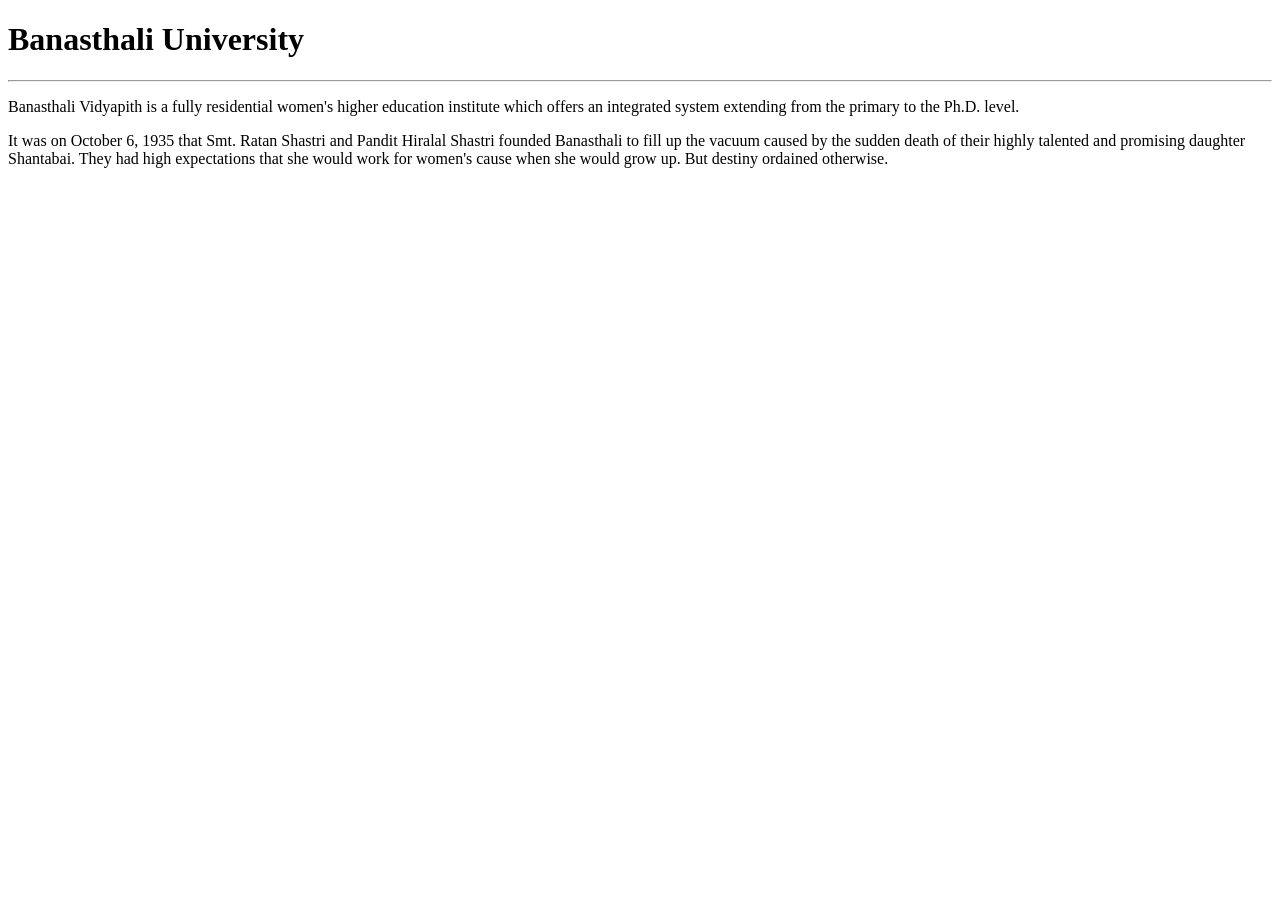
<file: Q1.html>
<!DOCTYPE html>
<html>
<head>
    <title>Your Web Document</title>
</head>
<body>
    <h1>Banasthali University</h1>
    <hr>
    <p>Banasthali Vidyapith is a fully residential women's higher education institute which offers an integrated system extending from the primary to the Ph.D. level.</p>
    <p>It was on October 6, 1935 that Smt. Ratan Shastri and Pandit Hiralal Shastri founded Banasthali to fill up the vacuum caused by the sudden death of their highly talented and promising daughter Shantabai. They had high expectations that she would work for women's cause when she would grow up. But  destiny  ordained  otherwise.</p>
</body>
</html>
</file>
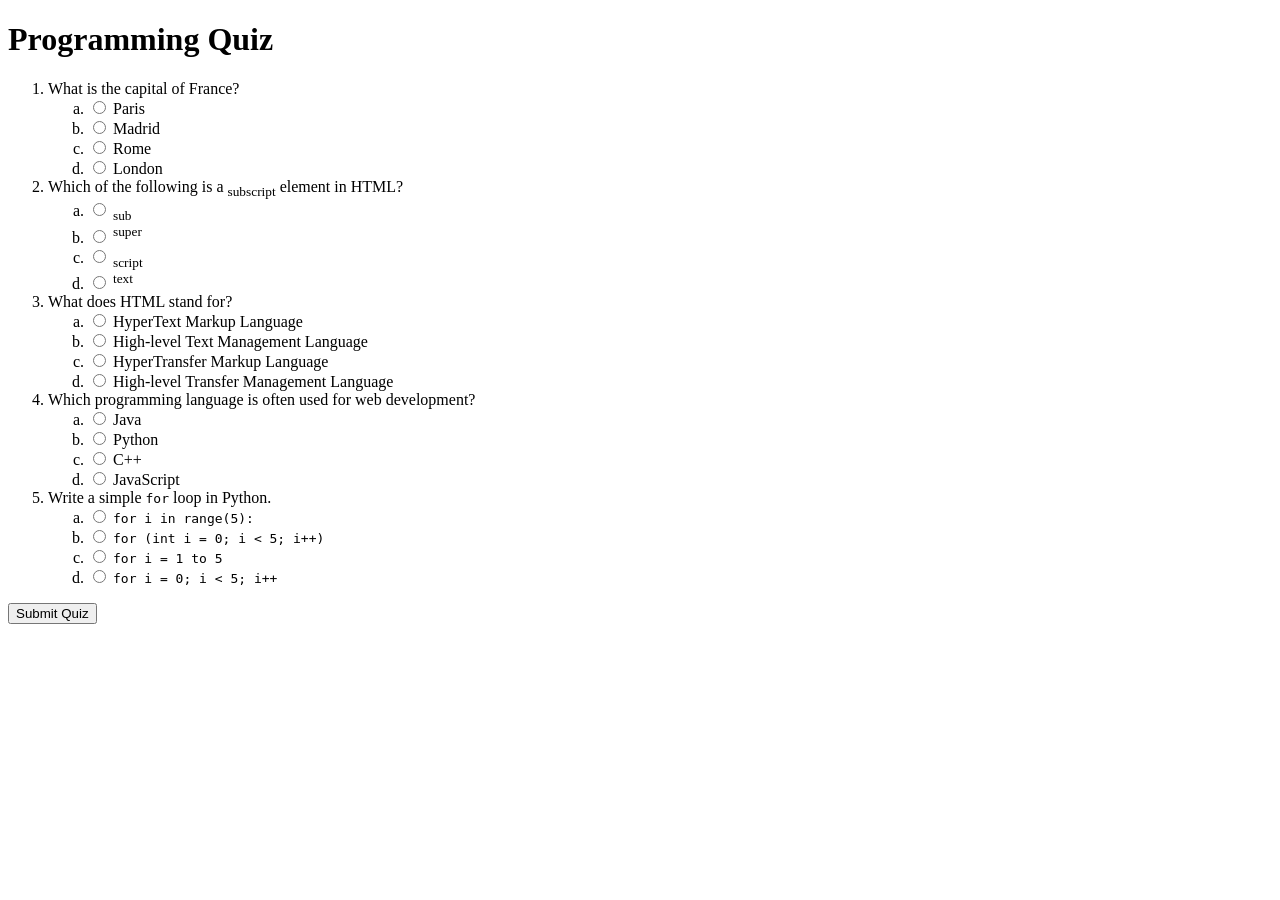
<file: Q10.HTML>
<!DOCTYPE html>
<html lang="en">
<head>
    <meta charset="UTF-8">
    <meta name="viewport" content="width=device-width, initial-scale=1.0">
    <title>Quiz Page</title>
</head>
<body>

    <h1>Programming Quiz</h1>

    <form action="#" method="post">
        <ol>
            <li>What is the capital of France?
                <ol type="a">
                    <li><input type="radio" name="q1" value="Paris"> Paris</li>
                    <li><input type="radio" name="q1" value="Madrid"> Madrid</li>
                    <li><input type="radio" name="q1" value="Rome"> Rome</li>
                    <li><input type="radio" name="q1" value="London"> London</li>
                </ol>
            </li>

            <li>Which of the following is a <sub>subscript</sub> element in HTML?
                <ol type="a">
                    <li><input type="radio" name="q2" value="sub"> <sub>sub</sub></li>
                    <li><input type="radio" name="q2" value="super"> <sup>super</sup></li>
                    <li><input type="radio" name="q2" value="script"> <sub>script</sub></li>
                    <li><input type="radio" name="q2" value="text"> <sup>text</sup></li>
                </ol>
            </li>

            <li>What does HTML stand for?
                <ol type="a">
                    <li><input type="radio" name="q3" value="HyperText Markup Language"> HyperText Markup Language</li>
                    <li><input type="radio" name="q3" value="High-level Text Management Language"> High-level Text Management Language</li>
                    <li><input type="radio" name="q3" value="HyperTransfer Markup Language"> HyperTransfer Markup Language</li>
                    <li><input type="radio" name="q3" value="High-level Transfer Management Language"> High-level Transfer Management Language</li>
                </ol>
            </li>

            <li>Which programming language is often used for web development?
                <ol type="a">
                    <li><input type="radio" name="q4" value="Java"> Java</li>
                    <li><input type="radio" name="q4" value="Python"> Python</li>
                    <li><input type="radio" name="q4" value="C++"> C++</li>
                    <li><input type="radio" name="q4" value="JavaScript"> JavaScript</li>
                </ol>
            </li>

            <li>Write a simple <code>for</code> loop in Python.
                <ol type="a">
                    <li><input type="radio" name="q5" value="for i in range(5):"> <code>for i in range(5):</code></li>
                    <li><input type="radio" name="q5" value="for (int i = 0; i < 5; i++)"> <code>for (int i = 0; i < 5; i++)</code></li>
                    <li><input type="radio" name="q5" value="for i = 1 to 5"> <code>for i = 1 to 5</code></li>
                    <li><input type="radio" name="q5" value="for i = 0; i < 5; i++"> <code>for i = 0; i < 5; i++</code></li>
                </ol>
            </li>
        </ol>

        <input type="submit" value="Submit Quiz">
    </form>

</body>
</html>
</file>
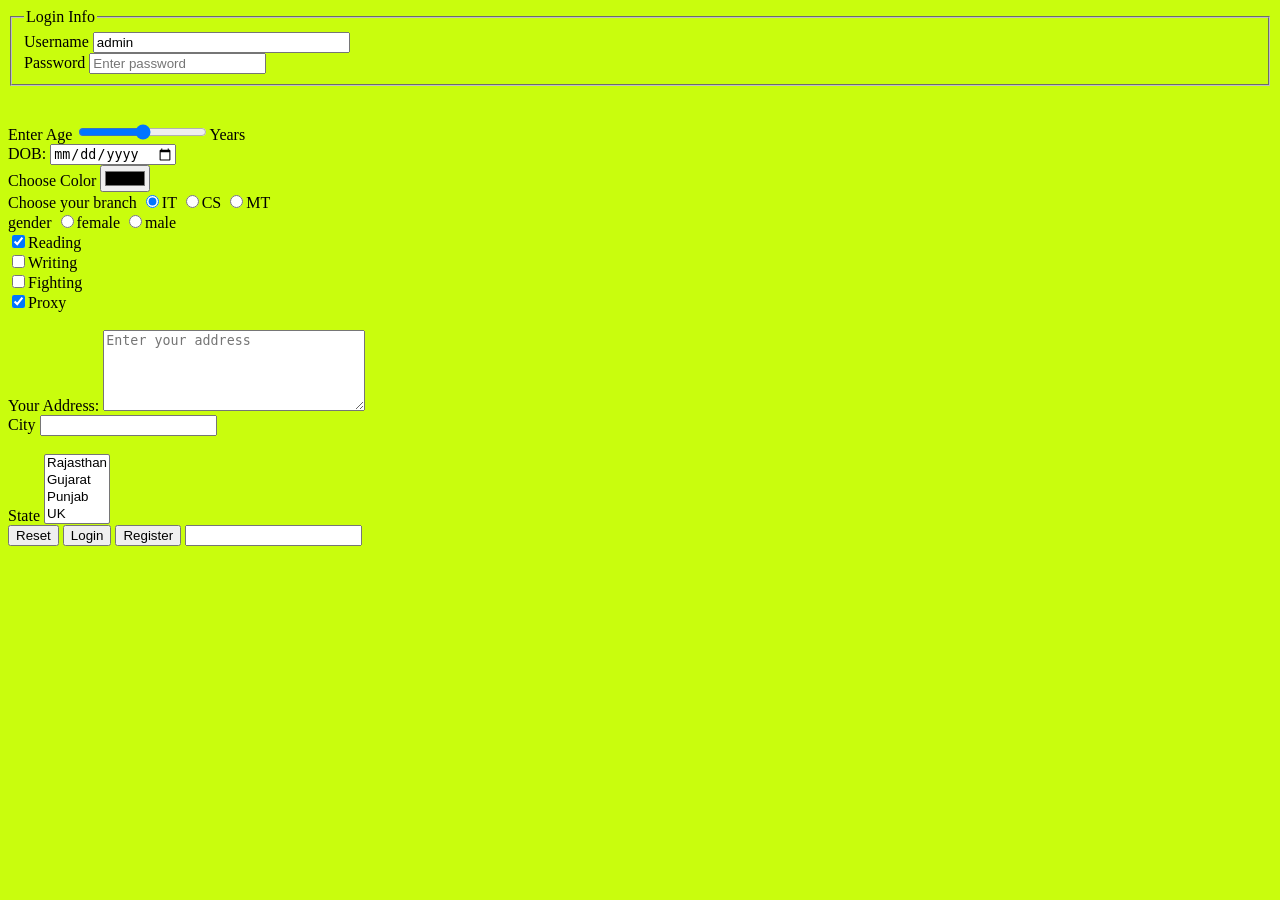
<file: Q11.html>
<!DOCTYPE html>
<html lang="en">

<head>
    <meta charset="UTF-8">
    <meta name="viewport" content="width=device-width, initial-scale=1.0">
    <title>Document</title>
</head>

<body bgcolor="#C9FD0D">
    <form method="post" action="Home.html">
        <fieldset>
            <legend>Login Info</legend>
            <label for="username">Username</label>
            <input type="text" name="username" placeholder="Enter username" value="admin" size="30" minlength="4"
                maxlength="6" required /><br>
            <label for="pass">Password</label>
            <input type="password" name="pass" placeholder="Enter password" /><br>
        </fieldset>
        <br><br>
        <label for="age">Enter Age</label>
        <input type="range" name="age" min="1" max="150" />Years <br>

        <label for="dob">DOB:</label>
        <input type="date" name="dob" /> <br>

        <label for="color">Choose Color</label>
        <input type="color" /><br>

        <label for="branch">Choose your branch</label>
        <input type="radio" name="branch" value="IT" checked />IT
        <input type="radio" name="branch" value="CS" />CS
        <input type="radio" name="branch" value="MT" />MT<br>

        <label for="gender">gender</label for>
        <input type="radio" name="gender" value="f" />female
        <input type="radio" name="gender" value="m" />male<br>

        <input type="checkbox" name="Hobbies" value="R" checked>Reading <br>
        <input type="checkbox" name="Hobbies" value="W">Writing <br>
        <input type="checkbox" name="Hobbies" value="F">Fighting <br>
        <input type="checkbox" name="Hobbies" value="P" checked>Proxy <br><br>

        <label for="address">Your Address:</label>
        <textarea name="address" rows="5" cols="30" placeholder="Enter your address"></textarea><br>

        <label for="city">City</label>
        <input type="text" name="city" list="ct" /><br>
        <datalist id="ct">
            <option>Tonk</option>
            <option>Jaipur</option>
            <option>Jodhpur</option>
            <option>Jalore</option>
        </datalist><br>

        <label for="state">State</label>
        <select name="state" id="" size="4" multiple>
            <option value="RJ">Rajasthan</option>
            <option value="GJ">Gujarat</option>
            <option value="PJ">Punjab</option>
            <option value="UK">UK</option>
        </select><br>

        <input type="Reset" name="reset" value="Reset">
        <input type="Submit" name="submit" value="Login">
        <input type="button" value="Register">

        <input type="text" list="11" name="x" />
        <datalist id="11">
            <option>sunday</option>
            <option>monday</option>
            <option>tuesday</option>
            <option>wednesday</option>
            <option>thrusday</option>
            <option>friday</option>
            <option>saturday</option>
        </datalist>
    </form>
</body>

</html>
</file>
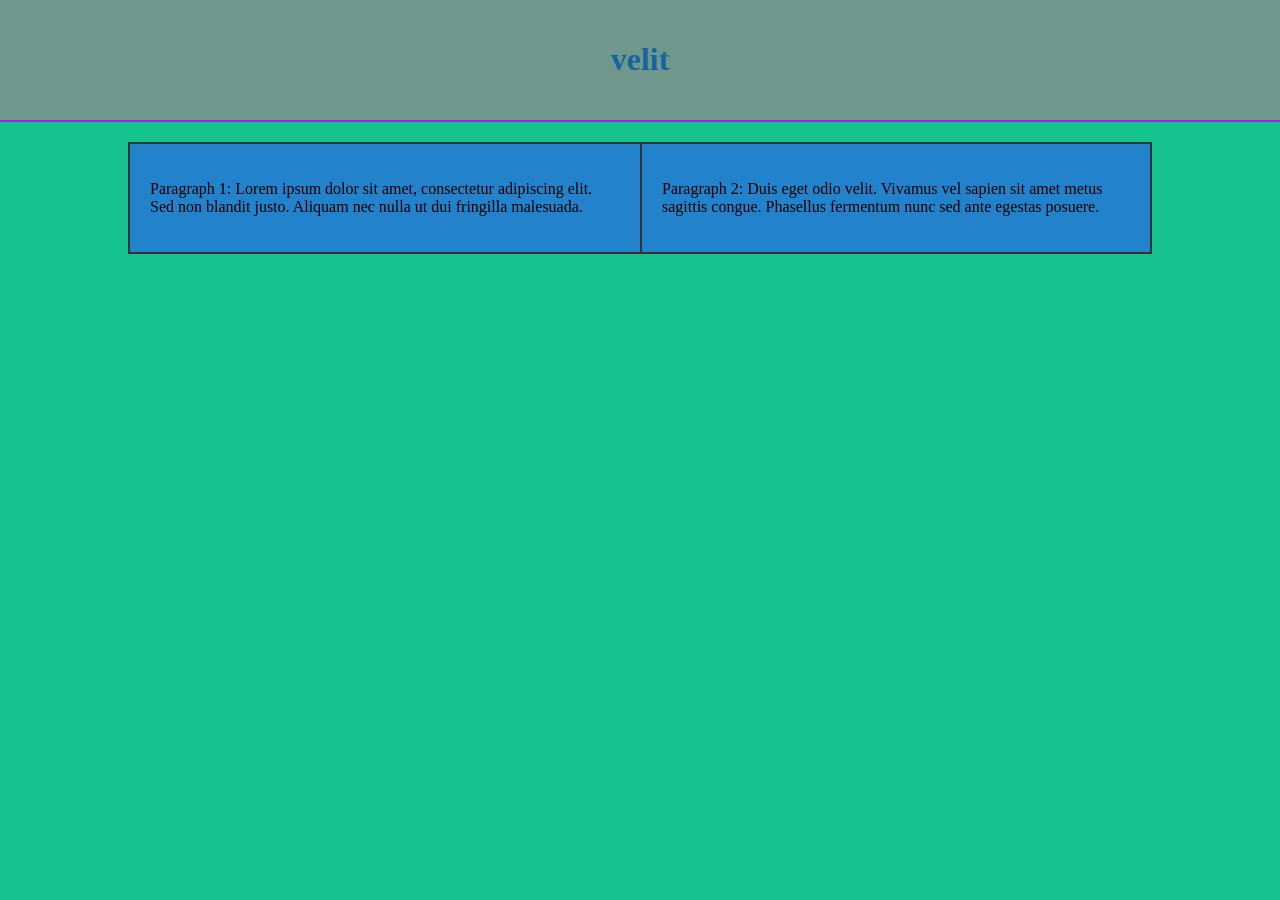
<file: Q15.HTML>
<!DOCTYPE html>
<html lang="en">
<head>
<meta charset="UTF-8">
<meta name="viewport" content="width=device-width, initial-scale=1.0">
<title>Float Layout Template</title>
<style>
    body {
        font-family:'Times New Roman', Times, serif;
        margin: 0;
        padding: 0;
        background-color: #14c38e;
    }

    header {
        background-color: #70978c;
        color: #1665a1;
        padding: 20px;
        text-align: center;
        border-bottom: 2px solid blueviolet;
    }

    .container {
        width: 80%;
        margin: 20px auto;
        overflow: hidden; /* clearfix */
       
    }

    .column {
        float: left;
        width: 50%;
        box-sizing: border-box; /* includes padding and border in width calculation */
        border: 2px solid #333;
        background-color: #2282cb;
        padding: 20px;
    }

    .column:nth-child(odd) {
        border-right: none; /* Removing right border for the first column */
    }

    @media (max-width: 768px) {
        .column {
            width: 100%; /* Full width on smaller screens */
        }
    }
</style>
</head>
<body>

<header>
    <h1>velit</h1>
</header>

<div class="container">
    <div class="column">
        <p>Paragraph 1: Lorem ipsum dolor sit amet, consectetur adipiscing elit. Sed non blandit justo. Aliquam nec nulla ut dui fringilla malesuada.</p>
    </div>
    <div class="column">
        <p>Paragraph 2: Duis eget odio velit. Vivamus vel sapien sit amet metus sagittis congue. Phasellus fermentum nunc sed ante egestas posuere.</p>
    </div>
</div>

</body>
</html>
</file>
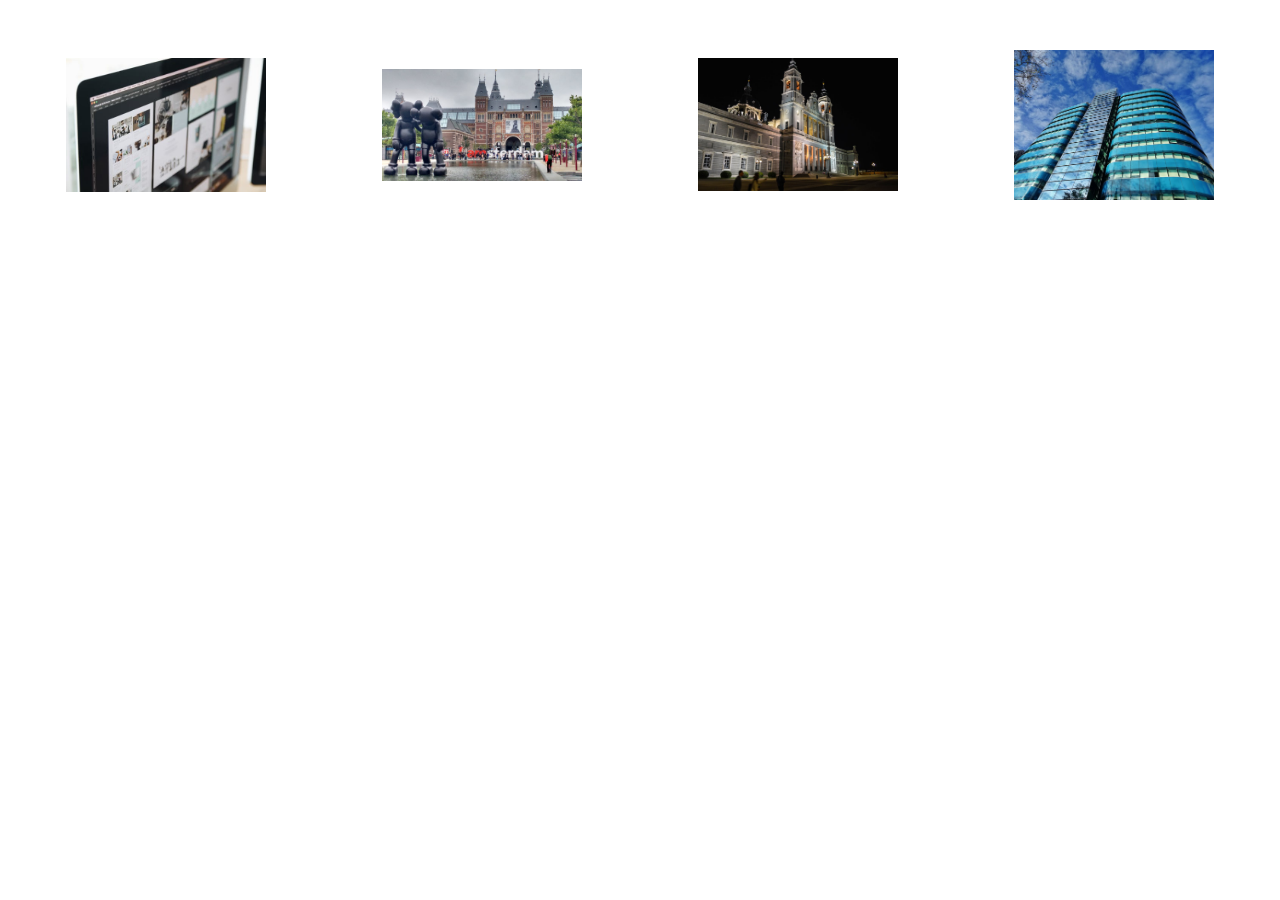
<file: Q17.html>
<!DOCTYPE html>
<html lang="en">
<head>
<meta charset="UTF-8">
<meta name="viewport" content="width=device-width, initial-scale=1.0">
<title>Image Transformation</title>
<link rel="stylesheet" href="Q17.css">
</head>
<body>

<div class="image-container">
    <img src="images/1.jpeg" alt="Image 1">
    <img src="images/16.jpeg" alt="Image 2">
    <img src="images/18.jpeg" alt="Image 3">
    <img src="images/14.jpeg" alt="Image 4">
</div>

</body>
</html>
</file>
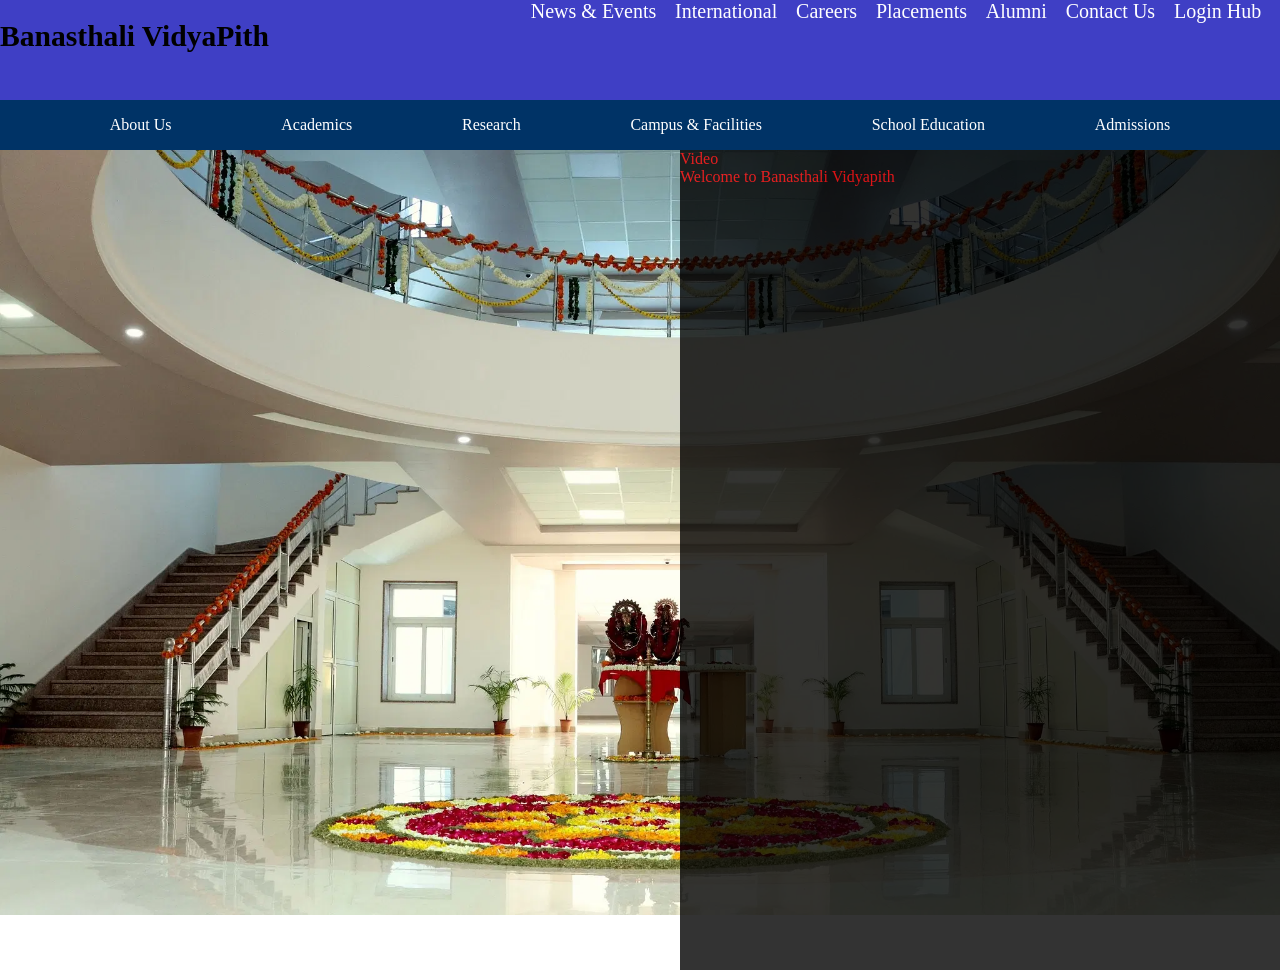
<file: Q18.html>
<!DOCTYPE html>
<html lang="en">
<head>
    <meta charset="UTF-8">
    <meta name="viewport" content="width=device-width, initial-scale=1.0">
    <title>Document</title>
    <style>
        *{
    margin: 0px;
    padding: 0px;
}
.bv{
    height:100px;
    font-size: 1.85rem;
    width:40%;
    font-weight: bold;
    margin-top: 20px;
    
}
.top{
    display:flex;
    height: 100px;
    background-color:rgb(63, 63, 197);
    font-size: 20px;
}
.tp{
    width: 60%;
    height: 100%;
    display:flex;  
    justify-content:space-evenly;
    background-color:rgb(63, 63, 197);
    color: #fff;
}
.menu{
    display:flex;
    align-items: center;
    justify-content:space-evenly; 
    height: 50px;
    background-color: #003366;
    color: #fff;
}
.nav{
    height:150px;
}
.div1{
    height: 820px;
    background-color: black;
    position: absolute;
    top: 150px; right: 0;
    opacity: 0.8;
    color:red;
    width: 600px;
}
.divB{
    display: flex;
     height: 100%;
    width: 100%; 
}
#id{
    font-size: 1.2rem;
}
    </style>
</head>
<body>
    <header>
        <div class="nav">
            <div class="top">
                <div class="bv">
                    <p>Banasthali VidyaPith</p>
                </div>
                <div class="tp">
                    <p>News & Events</p>
                    <p>International</p>
                    <p>Careers</p>
                    <p>Placements</p>
                    <p>Alumni</p>
                    <p>Contact Us</p>
                    <p>Login Hub</p>
                </div>
            </div>
            <div class="menu">
                <p>About Us</p>
                <p>Academics</p>
                <p>Research</p>
                <p>Campus & Facilities</p>
                <p>School Education</p>
                <p>Admissions</p>
            </div>
        </div>
        
    </header>
    <div class="divB">
        
            <img  src="banasthaliform.webp" width="100%">
            <div class="div1" >
                Video
                <p id="text">Welcome to Banasthali Vidyapith</p>
            </div>
    </div>
    
</body>
</html>
</file>
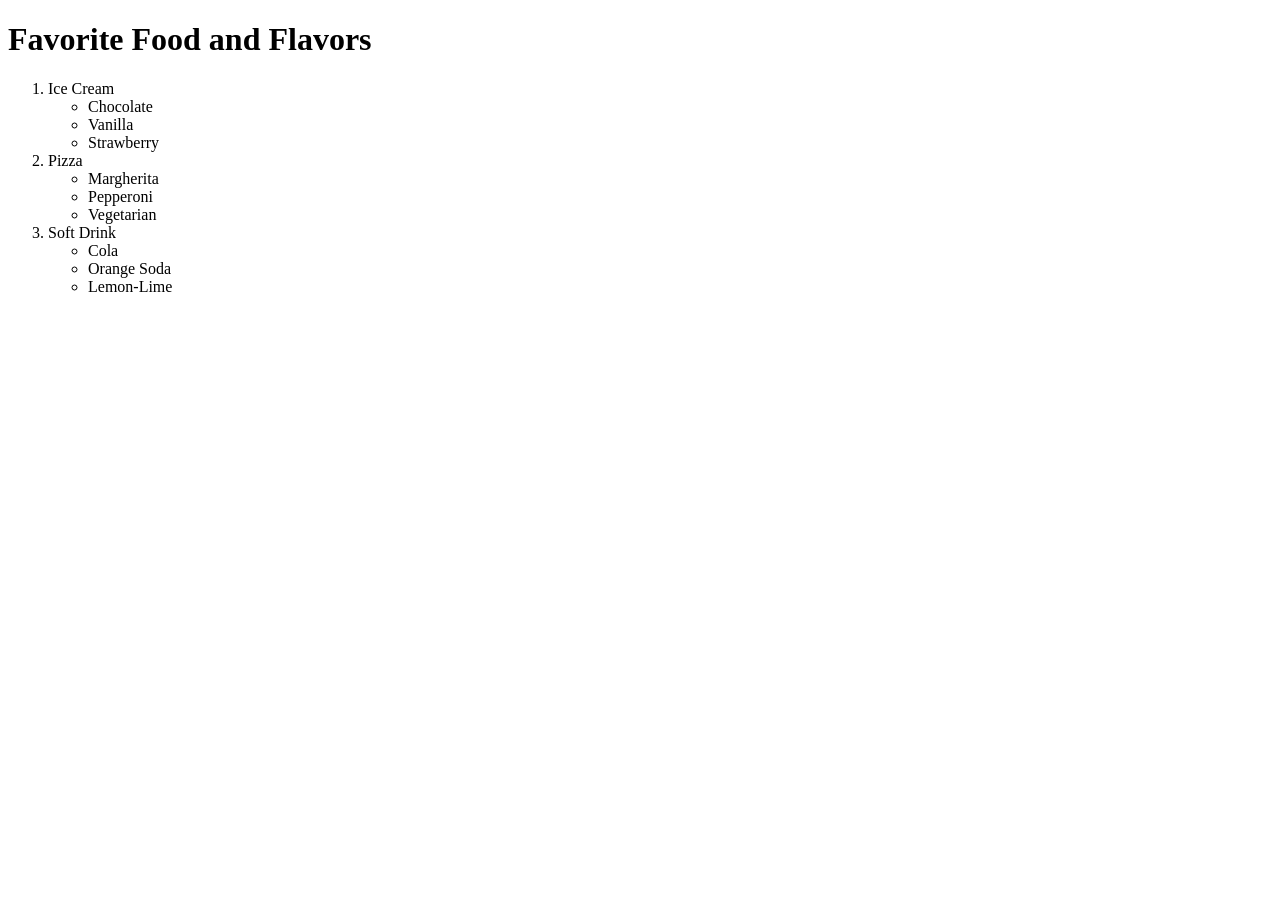
<file: Q2.HTML>
<!DOCTYPE html>
<html>
<head>
    <title>Your Web Document</title>
</head>
<body>

    <h1>Favorite Food and Flavors</h1>

    <ol>
        <li>Ice Cream
            <ul>
                <li>Chocolate</li>
                <li>Vanilla</li>
                <li>Strawberry</li>
            </ul>
        </li>
        <li>Pizza
            <ul>
                <li>Margherita</li>
                <li>Pepperoni</li>
                <li>Vegetarian</li>
            </ul>
        </li>
        <li>Soft Drink
            <ul>
                <li>Cola</li>
                <li>Orange Soda</li>
                <li>Lemon-Lime</li>
            </ul>
        </li>
    </ol>

</body>
</html>
</file>
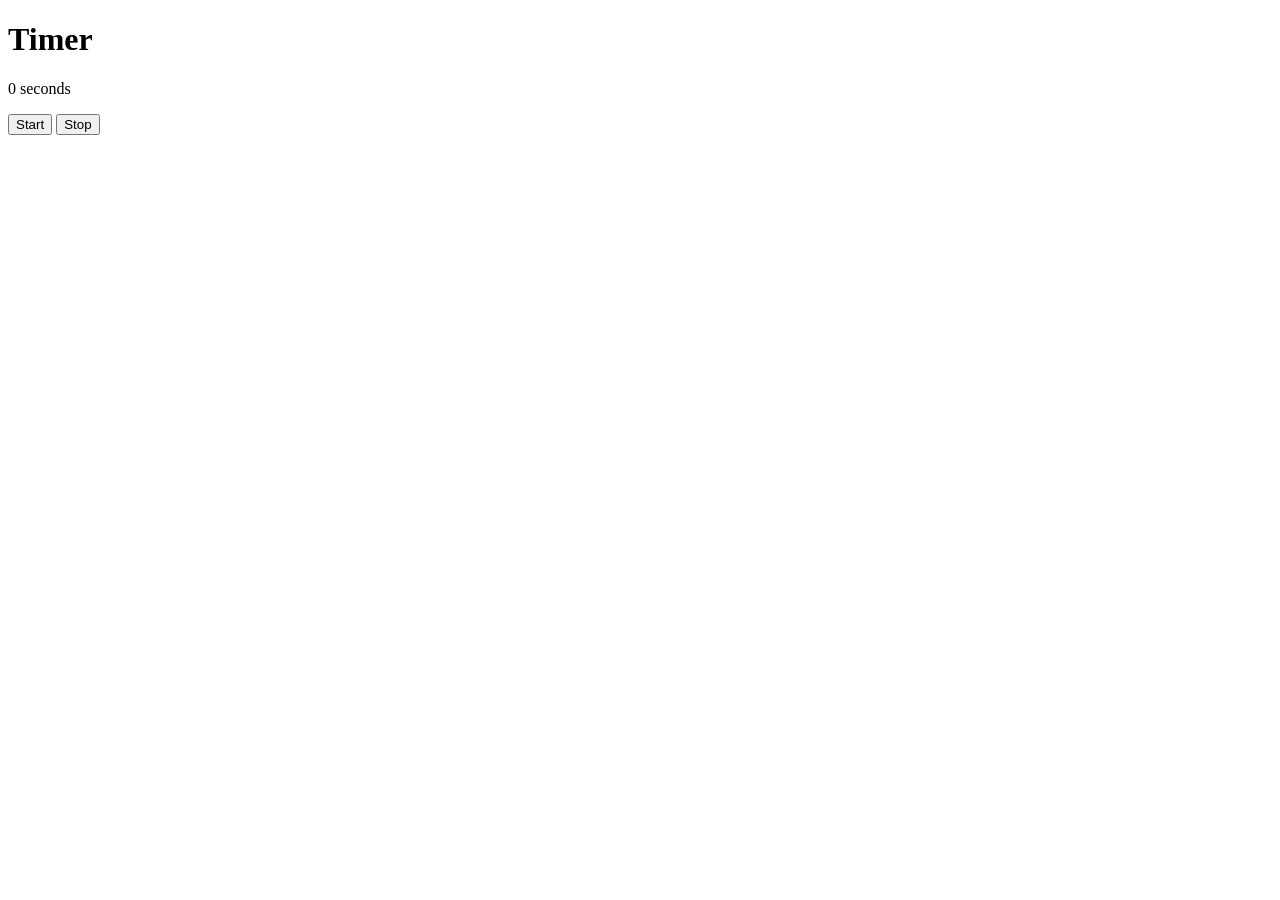
<file: Q20.html>
<!DOCTYPE html>
<html>
<head>
    <title>Timer</title>
</head>
<body>
    <h1>Timer</h1>
    <p id="timer">0 seconds</p>
    <button id="startBtn">Start</button>
    <button id="stopBtn">Stop</button>

    <script>
       
        let timerInterval; 
        let seconds = 0; 

      
        function startTimer() {
            
            if (!timerInterval) {
                timerInterval = setInterval(() => {
                    seconds++;
                    document.getElementById('timer').innerText = seconds + ' seconds'; 
                }, 1000); 
            }
        }

       
        function stopTimer() {
            clearInterval(timerInterval); 
            timerInterval = null;
        }

      
        document.getElementById('startBtn').addEventListener('click', startTimer);

      
        document.getElementById('stopBtn').addEventListener('click', stopTimer);
    </script>
</body>
</html>
</file>
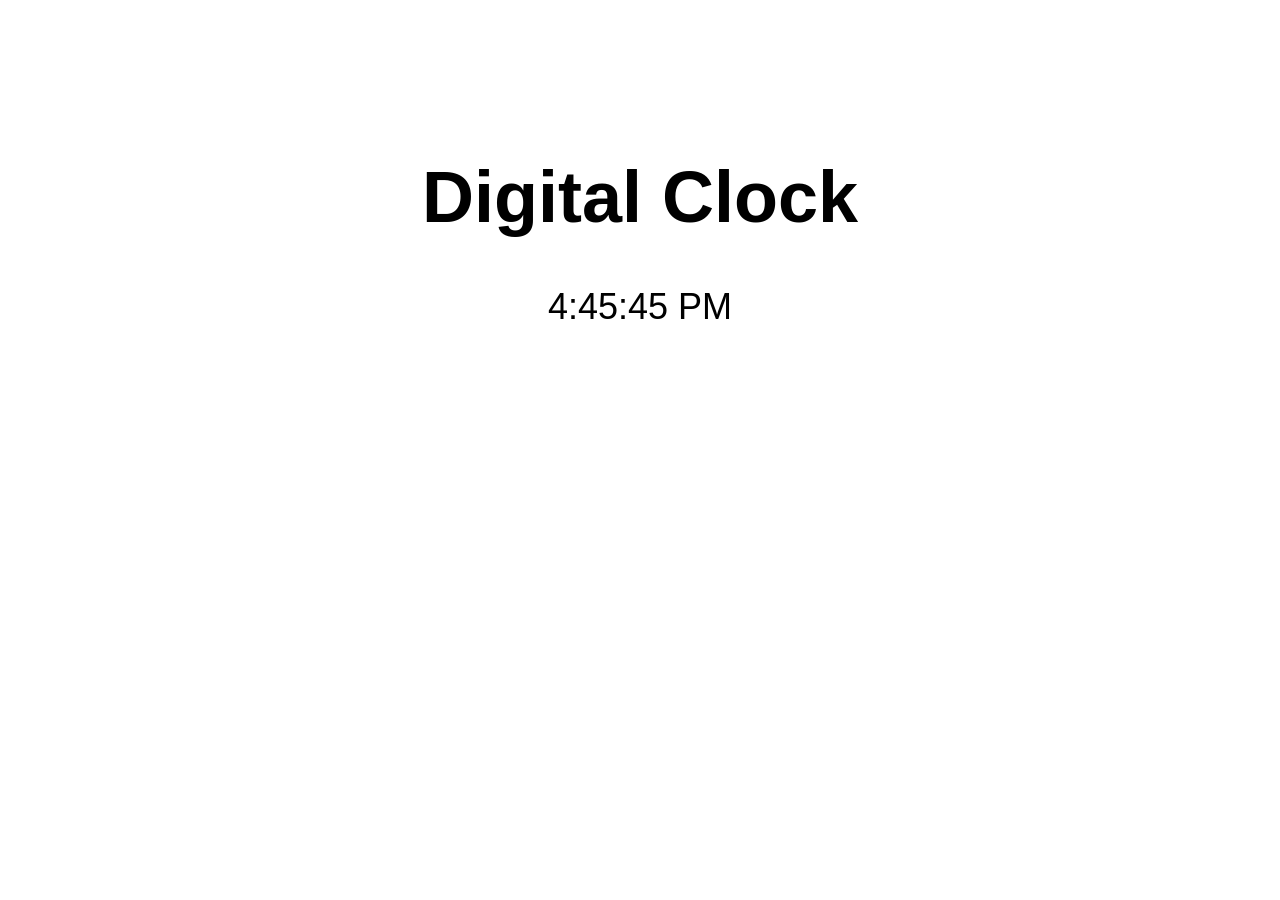
<file: Q21.html>
<!DOCTYPE html>
<html>
<head>
    <title>Digital Clock</title>
    <style>
        body {
            font-family: Arial, sans-serif;
            text-align: center;
            padding-top: 100px;
            font-size: 36px;
        }
    </style>
</head>
<body>
    <h1>Digital Clock</h1>
    <div id="clock"></div>

    <script>
       
        function updateClock() {
          
            const now = new Date();

          
            const timeString = now.toLocaleTimeString();

           
            document.getElementById('clock').textContent = timeString;
        }

       
        setInterval(updateClock, 1000);

       
        updateClock();
    </script>
</body>
</html>
</file>
<file: Q17.css>
.image-container {
    display: flex;
    justify-content: space-around;
    align-items: center;
    margin-top: 50px;
}

img {
    width: 200px; /* Adjust width as needed */
    height: auto; /* Maintain aspect ratio */
    transition: transform 0.3s ease-in-out;
}

img:hover {
    transform: scale(1.2);
}
</file>
